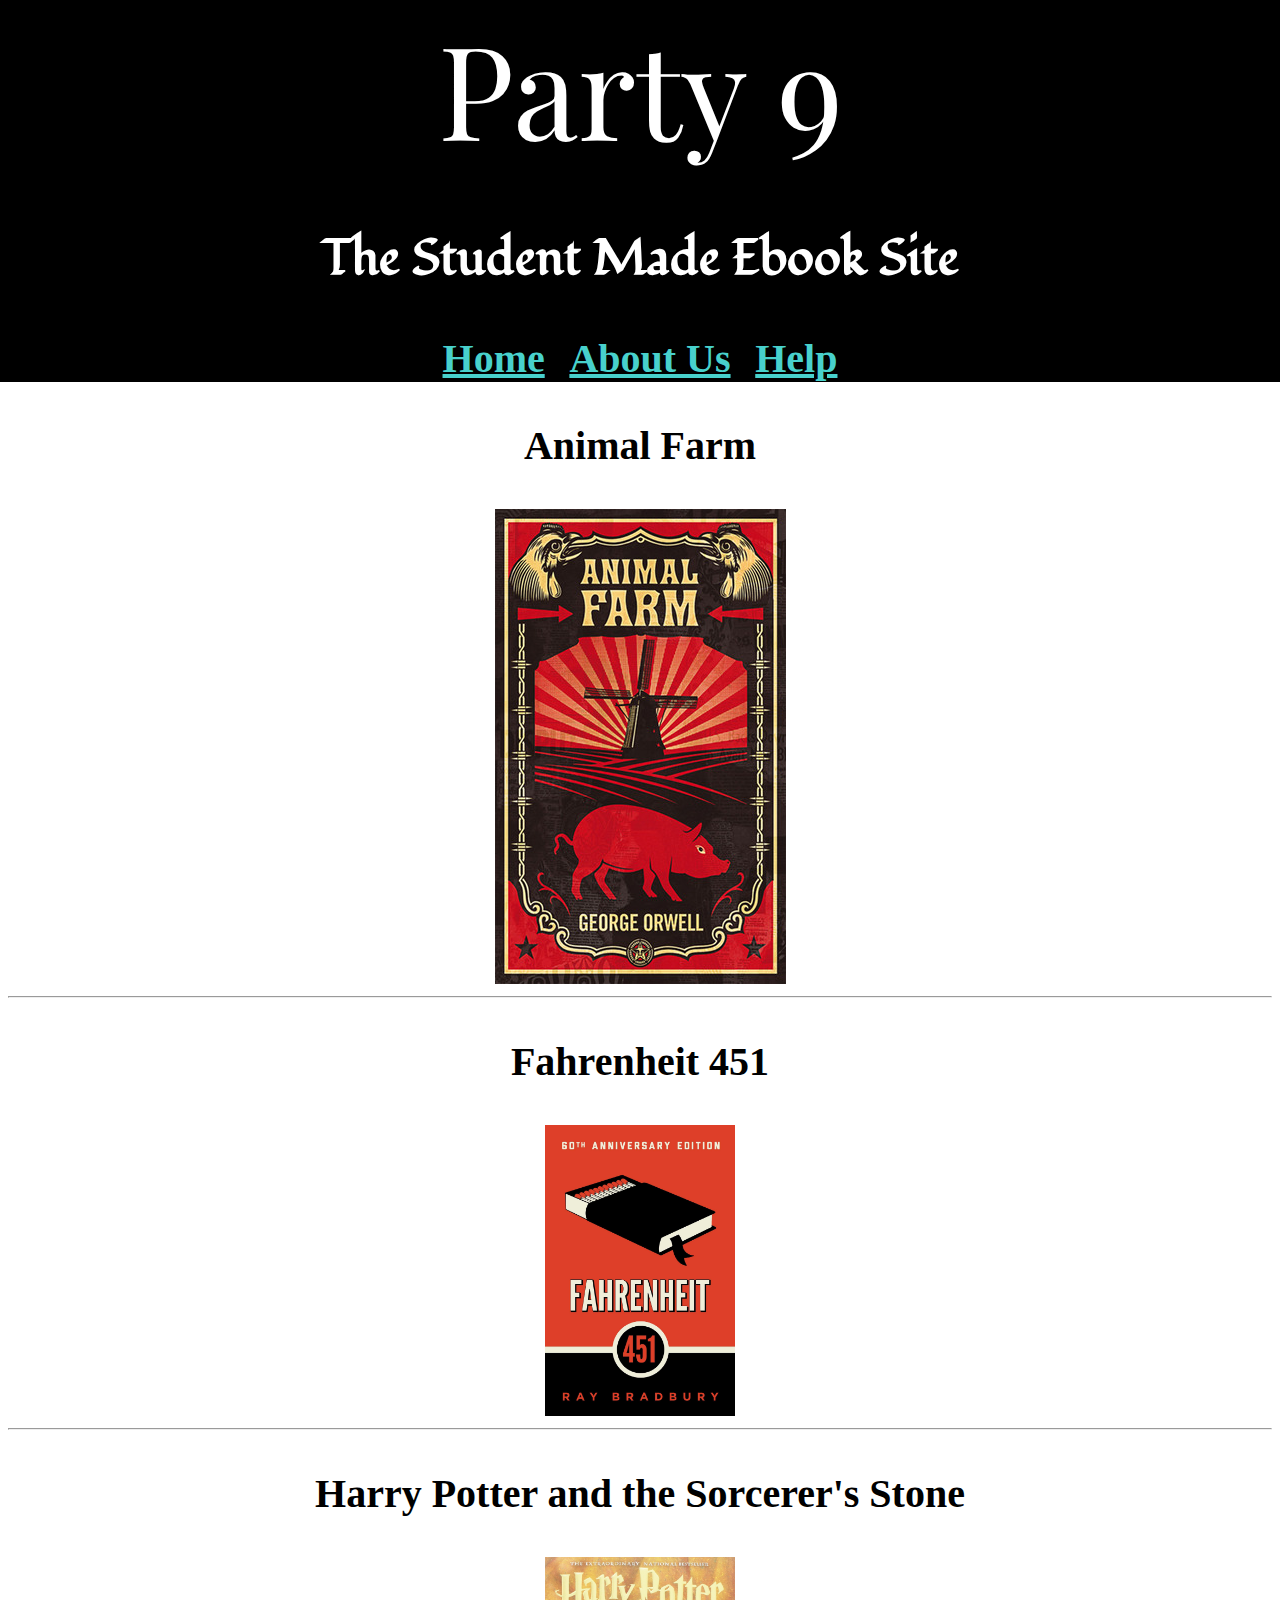
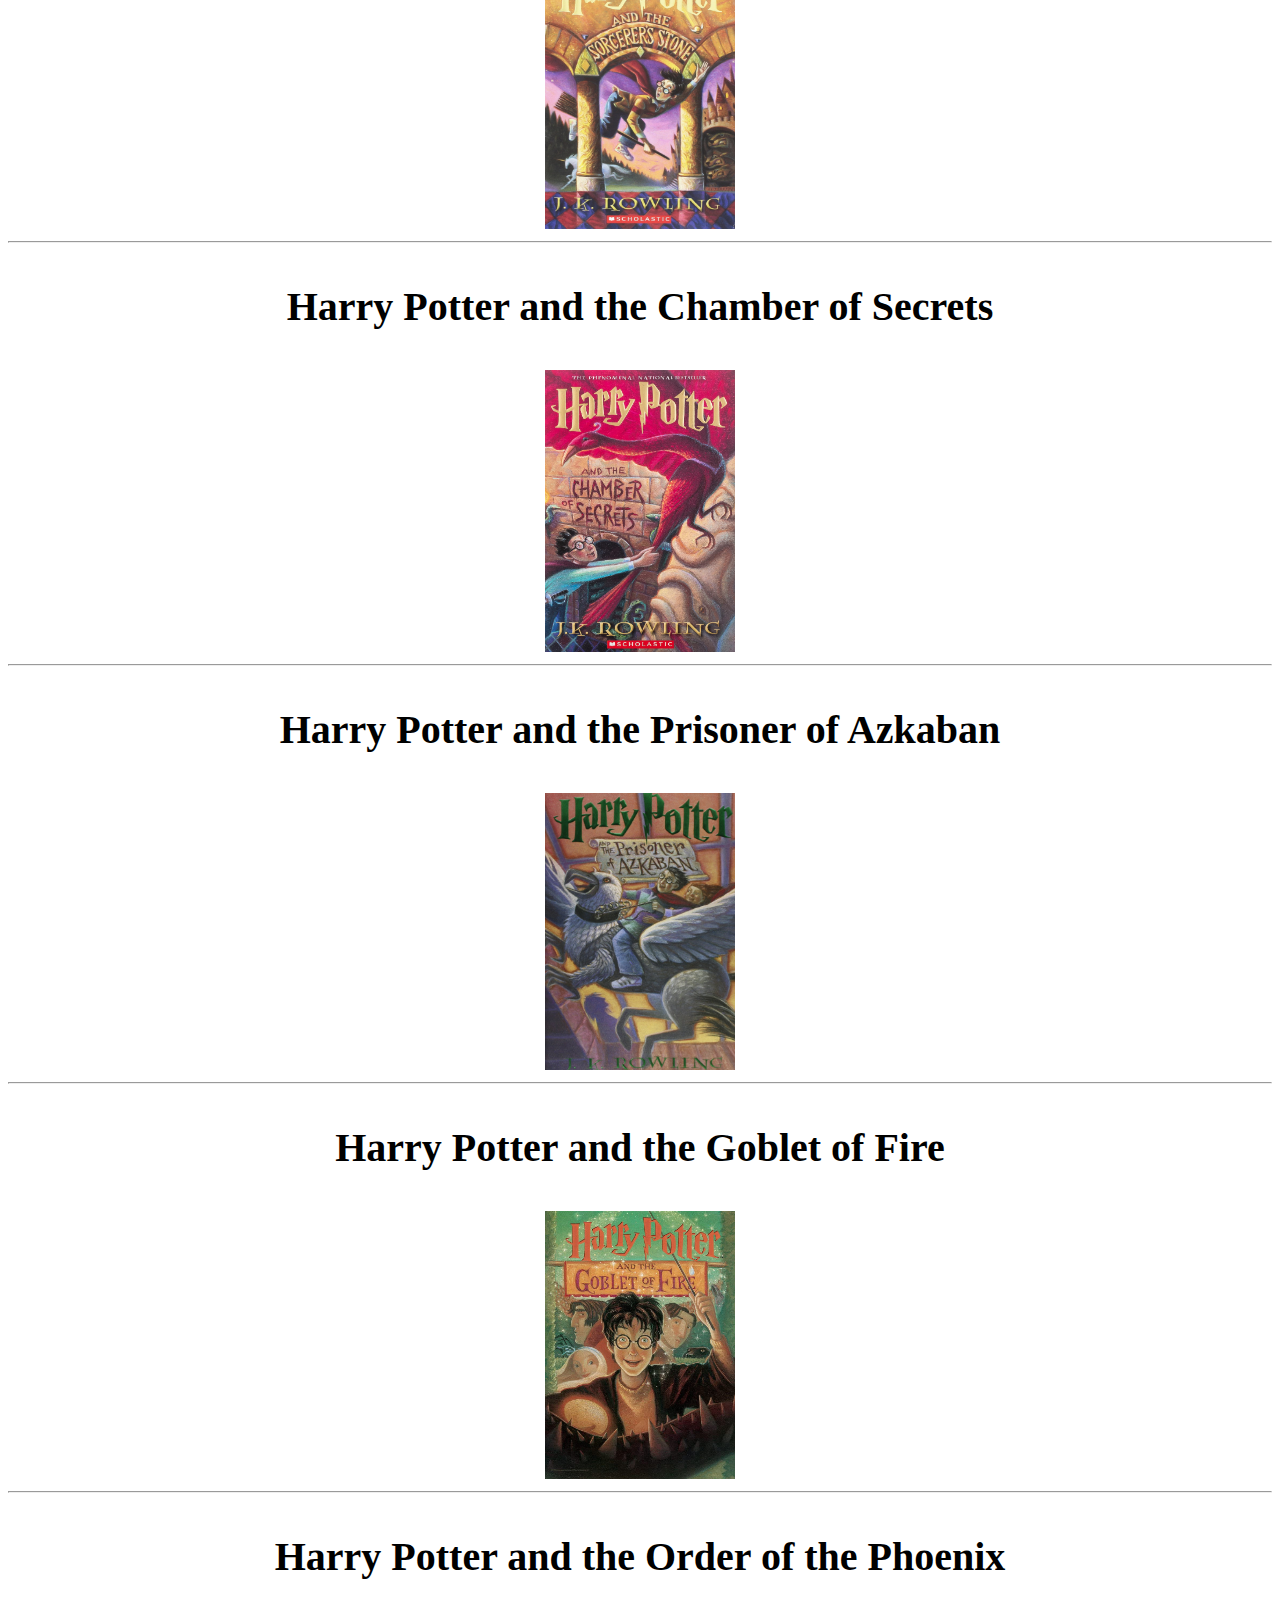
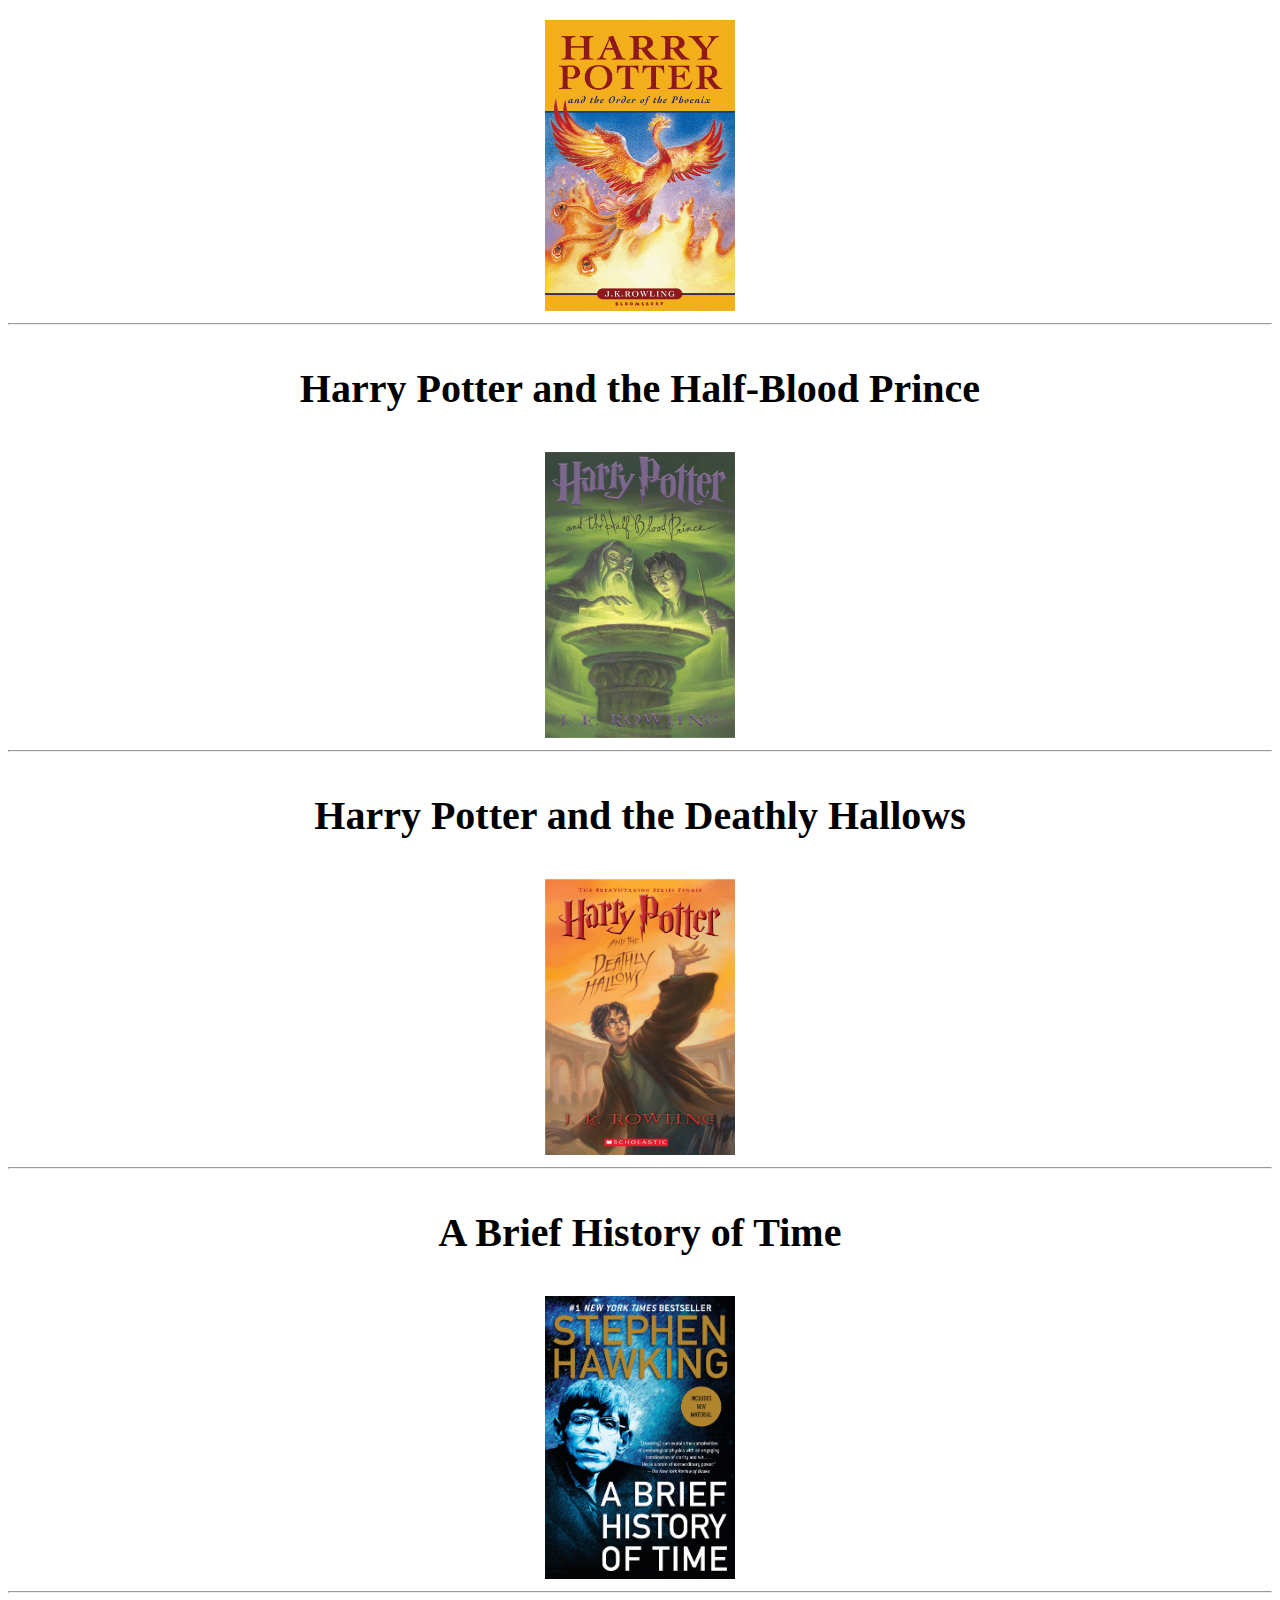
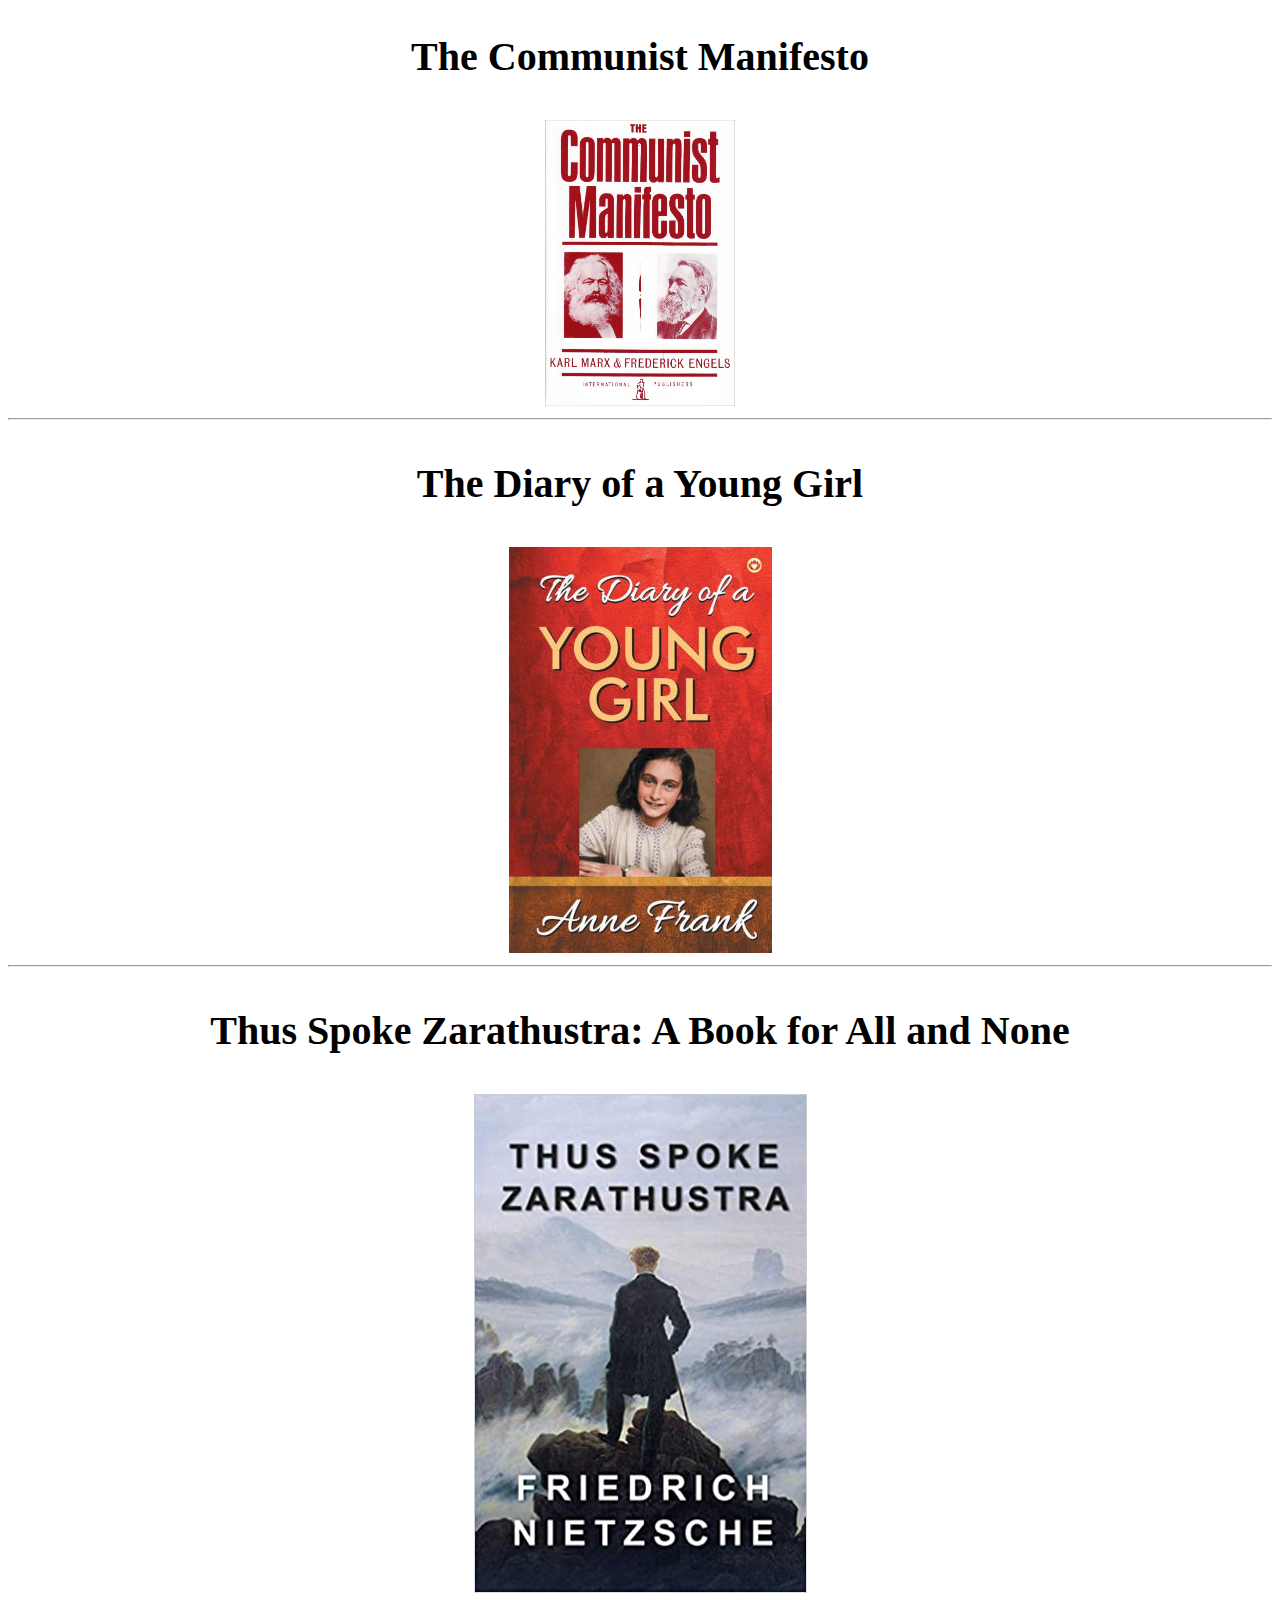
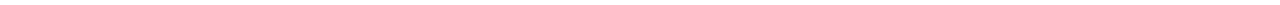
<file: index.html>
<!DOCTYPE html>
<html lang="en">
<head>
    <meta charset="UTF-8">
    <meta http-equiv="X-UA-Compatible" content="IE=edge">
    <meta name="viewport" content="width=device-width, initial-scale=1.0">
    <title>Party 9</title>
    <link rel="stylesheet" href="style.css">
</head>
<body>
    <div class="topdiv">
        <h1>Party 9</h1>
        <h2>The Student Made Ebook Site</h2>
        <h3><a href="index.html" class="over">Home</a> <a href="about.html" class="over">About Us</a> <a href="help.html" class="over">Help</a></h3>
    </div>
    <div>
        <h3 class="book">Animal Farm</h3>
        <center><a href="Books/Animal Farm.pdf">
            <img src="Book_pictures/animal_farm_photo.jpg" alt="Animal Farm">
        </a></center>
    </div>
    <hr>

    <div>
        <h3 class="book">Fahrenheit 451</h3>
        <center><a href="Books/Fahrenheit 451.pdf">
            <img src="Book_pictures/451.jpg" alt="Fahrenheit 451" width="15%">
        </a></center>
    </div>
    <hr>

    <div>
        <h3 class="book">Harry Potter and the Sorcerer's Stone</h3>
        <center><a href="Books/Harry Potter and the Sorcerer's Stone.pdf">
            <img src="Book_pictures/Harry_Potter1.jpg" alt="Harry Potter and the Sorcerer's Stone" width="15%">
        </a></center>
    </div>
    <hr>

    <div>
        <h3 class="book">Harry Potter and the Chamber of Secrets</h3>
        <center><a href="Books/Harry Potter and the Chamber of Secrets by Rowling J. K.pdf">
            <img src="Book_pictures/Harry_Potter2.jpg" alt="Harry Potter and the Chamber of Secrets" width="15%">
        </a></center>
    </div>
    <hr>

    <div>
        <h3 class="book">Harry Potter and the Prisoner of Azkaban</h3>
        <center><a href="Books/Harry Potter And The Prisoner Of Azkaban.pdf">
            <img src="Book_pictures/Harry_Potter3.jpg" alt="Harry Potter and the Prisoner of Azkaban" width="15%">
        </a></center>
    </div>
    <hr>

    <div>
        <h3 class="book">Harry Potter and the Goblet of Fire</h3>
        <center><a href="Books/Harry Potter and the Goblet of Fire.pdf">
            <img src="Book_pictures/Harry_Potter4.jpg" alt="Harry Potter and the Goblet of Fire" width="15%">
        </a></center>
    </div>
    <hr>

    <div>
        <h3 class="book">Harry Potter and the Order of the Phoenix</h3>
        <center><a href="Books/Harry Potter and the Order of the Phoenix.pdf">
            <img src="Book_pictures/Harry_Potter5.jpg" alt="Harry Potter and the Order of the Phoenix" width="15%">
        </a></center>
    </div>
    <hr>

    <div>
        <h3 class="book">Harry Potter and the Half-Blood Prince</h3>
        <center><a href="Books/Harry Potter and the Half-Blood Prince.pdf">
            <img src="Book_pictures/Harry_Potter6.jpg" alt="Harry Potter and the Half-Blood Prince" width="15%">
        </a></center>
    </div>
    <hr>

    <div>
        <h3 class="book">Harry Potter and the Deathly Hallows</h3>
        <center><a href="Books/Harry Potter and the Deathly Hallows.pdf">
            <img src="Book_pictures/Harry_Potter7.jpg" alt="Harry Potter and the Deathly Hallows" width="15%">
        </a></center>
    </div>
    <hr>

    <div>
        <h3 class="book">A Brief History of Time</h3>
        <center><a href="Books/Stephen Hawking A Brief History of Time.pdf">
            <img src="Book_pictures/Brief_History_of_Time.jpg" alt="A Brief History of Time" width="15%">
        </a></center>
    </div>
    <hr>

    <div>
        <h3 class="book">The Communist Manifesto</h3>
        <center><a href="Books/The Communist Manifesto - Friedrich Engels.pdf">
            <img src="Book_pictures/CommunistM.jpg" alt="The Communist Manifesto" width="15%">
        </a></center>
    </div>
    <hr>

    <div>
        <h3 class="book">The Diary of a Young Girl</h3>
        <center><a href="Books/The Diary of a Young Girl by Anne Frank.pdf">
            <img src="Book_pictures/Anne_Frank_Diary.jpg" alt="The Diary of a Young Girl">
        </a></center>
    </div>
    <hr>

    <div>
        <h3 class="book">Thus Spoke Zarathustra: A Book for All and None</h3>
        <center><a href="Books/Thus Spoke Zarathustra.pdf">
            <img src="Book_pictures/Zarathustra.jpg" alt="Thus Spoke Zarathustra: A Book for All and None">
        </a></center>
    </div>
</body>
</html>
</file>
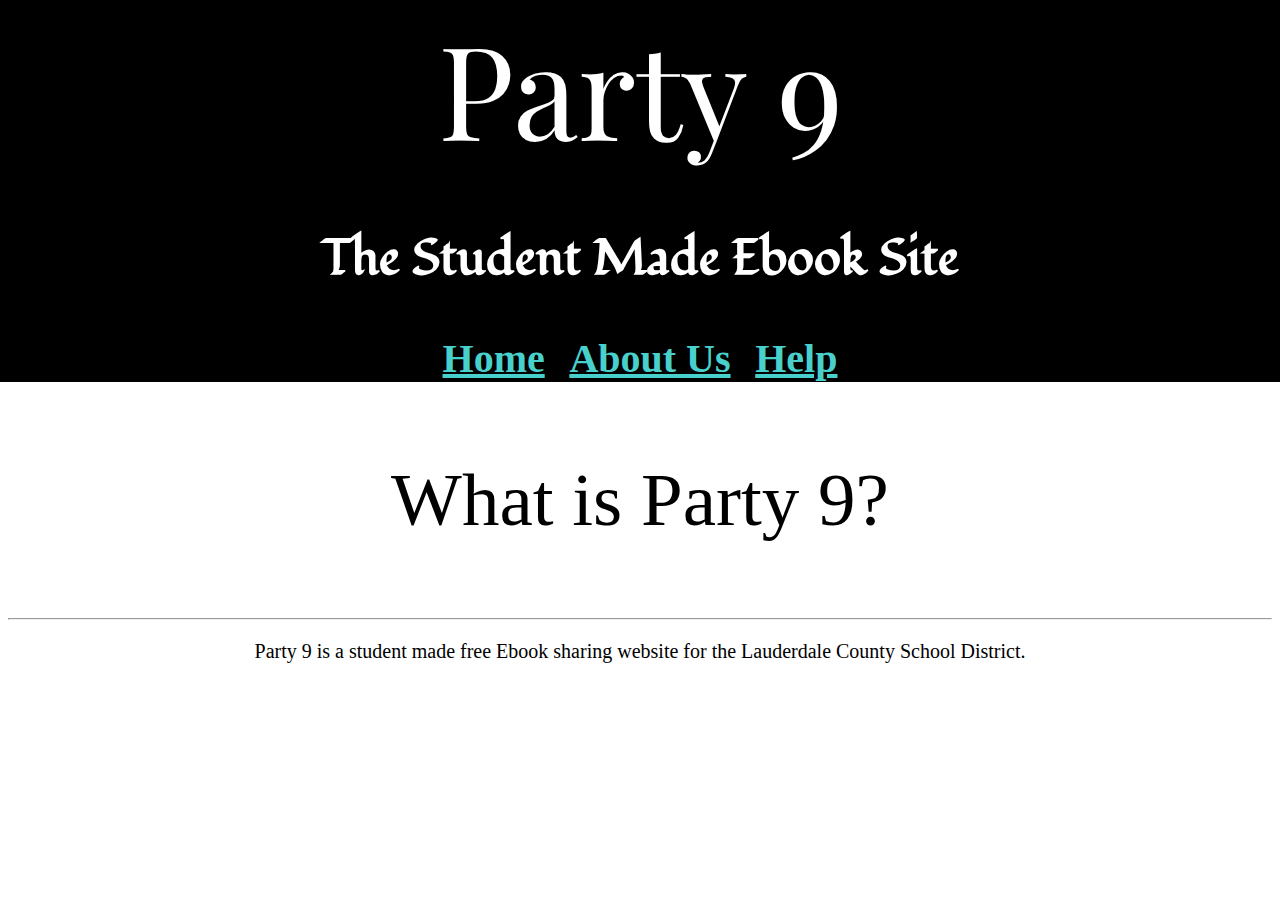
<file: about.html>
<!DOCTYPE html>
<html lang="en">
<head>
    <meta charset="UTF-8">
    <meta http-equiv="X-UA-Compatible" content="IE=edge">
    <meta name="viewport" content="width=device-width, initial-scale=1.0">
    <title>About Us</title>
    <link rel="stylesheet" href="style.css">
</head>
<body>
    <div class="topdiv">
        <h1>Party 9</h1>
        <h2>The Student Made Ebook Site</h2>
        <h3><a href="index.html" class="over">Home</a> <a href="about.html" class="over">About Us</a> <a href="help.html" class="over">Help</a></h3>
    </div>
    <p style="text-align: center; font-size: 75px;">What is Party 9?</p>
    <hr>
    <p style="text-align: center; font-size: 20px;">Party 9 is a student made free Ebook sharing website for the Lauderdale County School District.</p>
</body>
</html>
</file>
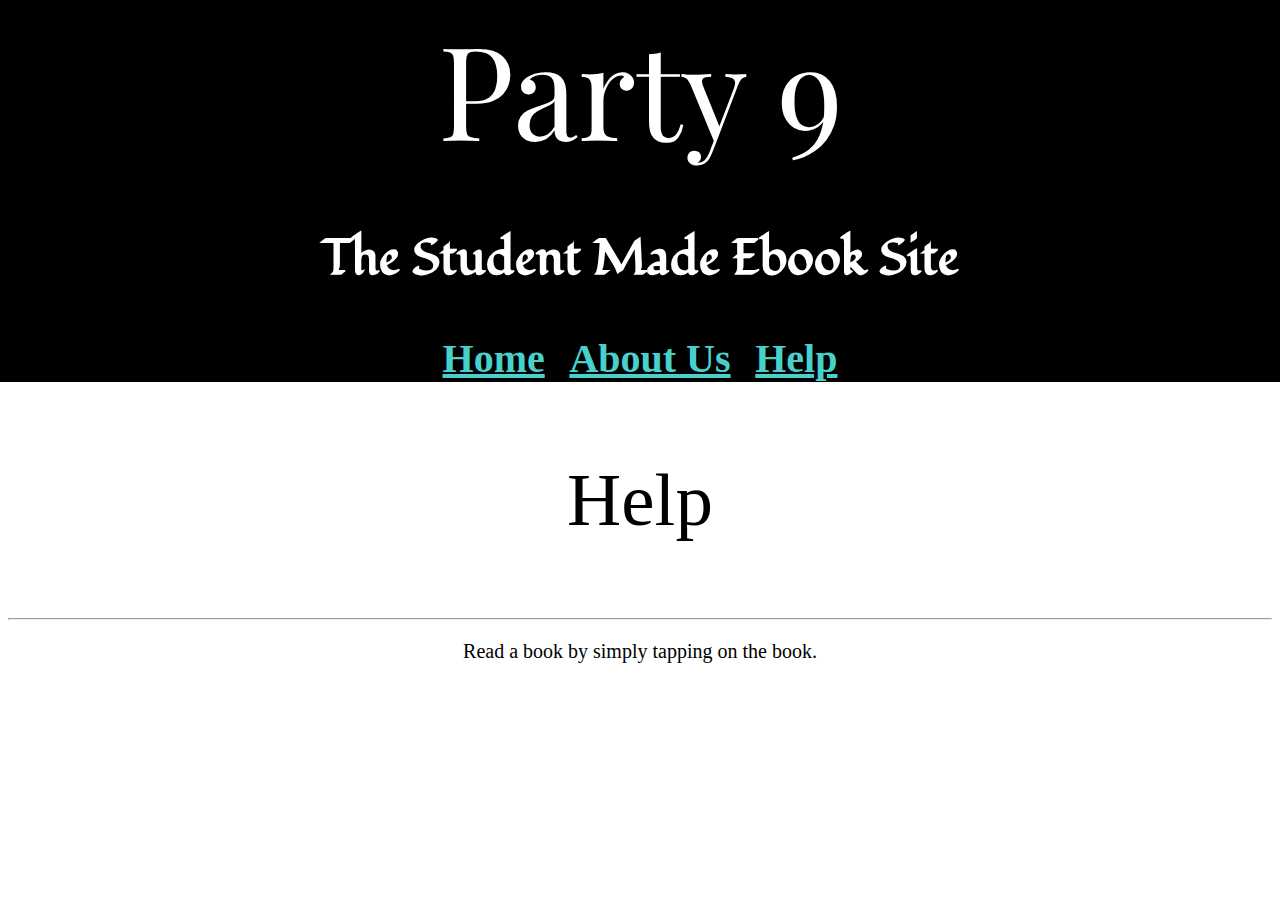
<file: help.html>
<!DOCTYPE html>
<html lang="en">
<head>
    <meta charset="UTF-8">
    <meta http-equiv="X-UA-Compatible" content="IE=edge">
    <meta name="viewport" content="width=device-width, initial-scale=1.0">
    <title>About Us</title>
    <link rel="stylesheet" href="style.css">
</head>
<body>
    <div class="topdiv">
        <h1>Party 9</h1>
        <h2>The Student Made Ebook Site</h2>
        <h3><a href="index.html" class="over">Home</a> <a href="about.html" class="over">About Us</a> <a href="help.html" class="over">Help</a></h3>
    </div>
    <p style="text-align: center; font-size: 75px;">Help</p>
    <hr>
    <p style="text-align: center; font-size: 20px;">Read a book by simply tapping on the book.</p>
</body>
</html>
</file>
<file: style.css>
@font-face{
    font-family: Fondamento;
    src: url(Fonts/Fondamento-Regular.ttf);
}

@font-face {
    font-family: Playfair Display;
    src: url(Fonts/PlayfairDisplay-VariableFont_wght.ttf);
}
h1 {
    text-align: center;
    font-size: 130px;
    font-family: Playfair Display;
    font-weight:200;
    margin-top: 50px;
    margin-bottom: 50px;
    color: white;
}

h2 {
    text-align: center;
    font-size: 50px;
    font-family: Fondamento;
    color: white;
}

h3 {
    text-align: center;
}

.over {
    color: mediumturquoise;
    font-size: 40px;
    margin-left: 10px;
    margin-right: 10px;
}


.topdiv {
    background-color: black;
    margin-top: -50px;
    margin-left: -10px;
    margin-right: -10px;
}

.book {
    font-size: 40px;
}
</file>
